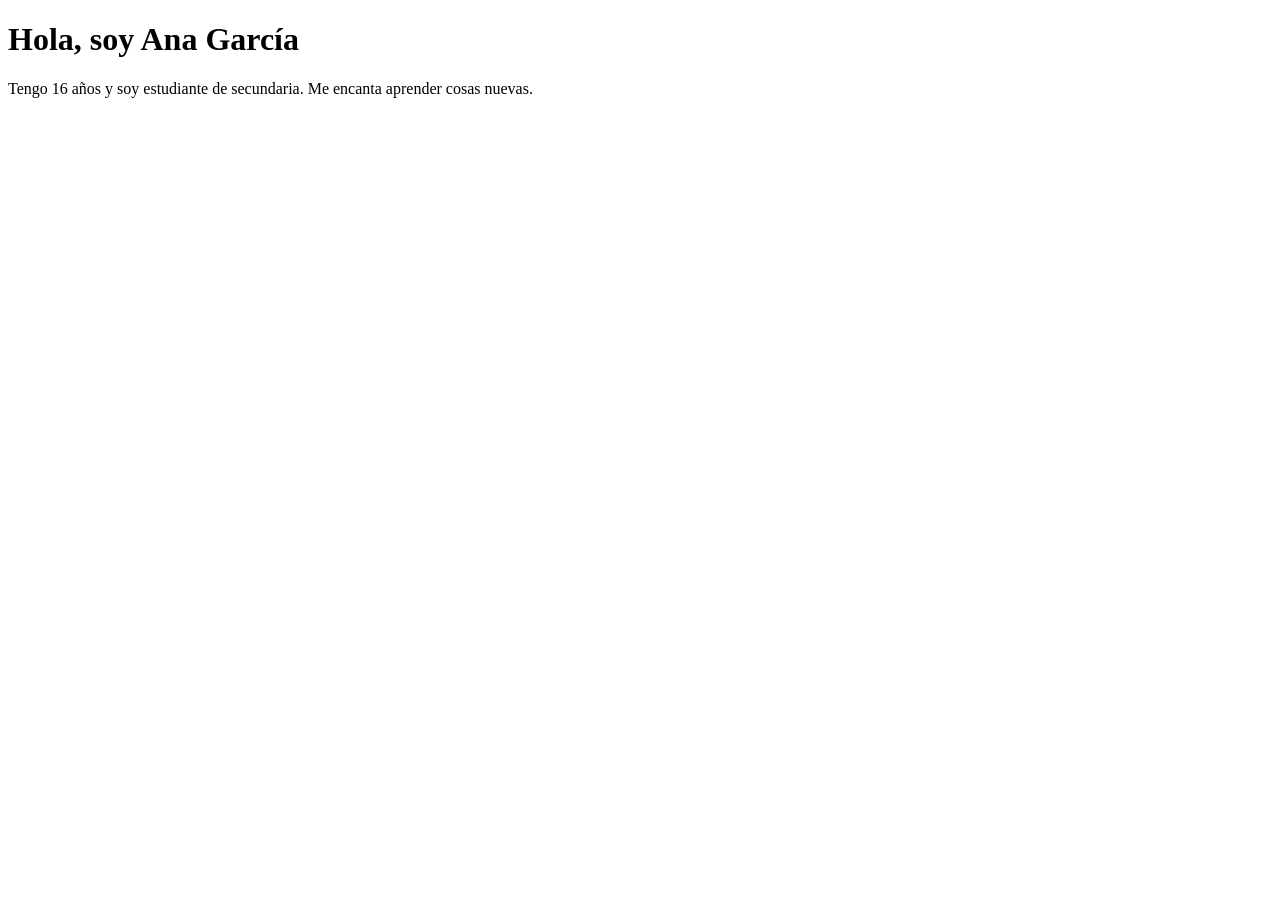
<file: completed-examples/lesson2/index.html>
<!DOCTYPE html>
<html lang="es">
<head>
    <meta charset="UTF-8">
    <title>Mi página de perfil</title>
</head>
<body>

<!-- ==========================================
     LECCION 2 - ESTRUCTURA HTML BASICA
     Resultado terminado: titulo + parrafo
     ========================================== -->

<h1>Hola, soy Ana García</h1>

<p>
    Tengo 16 años y soy estudiante de secundaria.
    Me encanta aprender cosas nuevas.
</p>

</body>
</html>
</file>
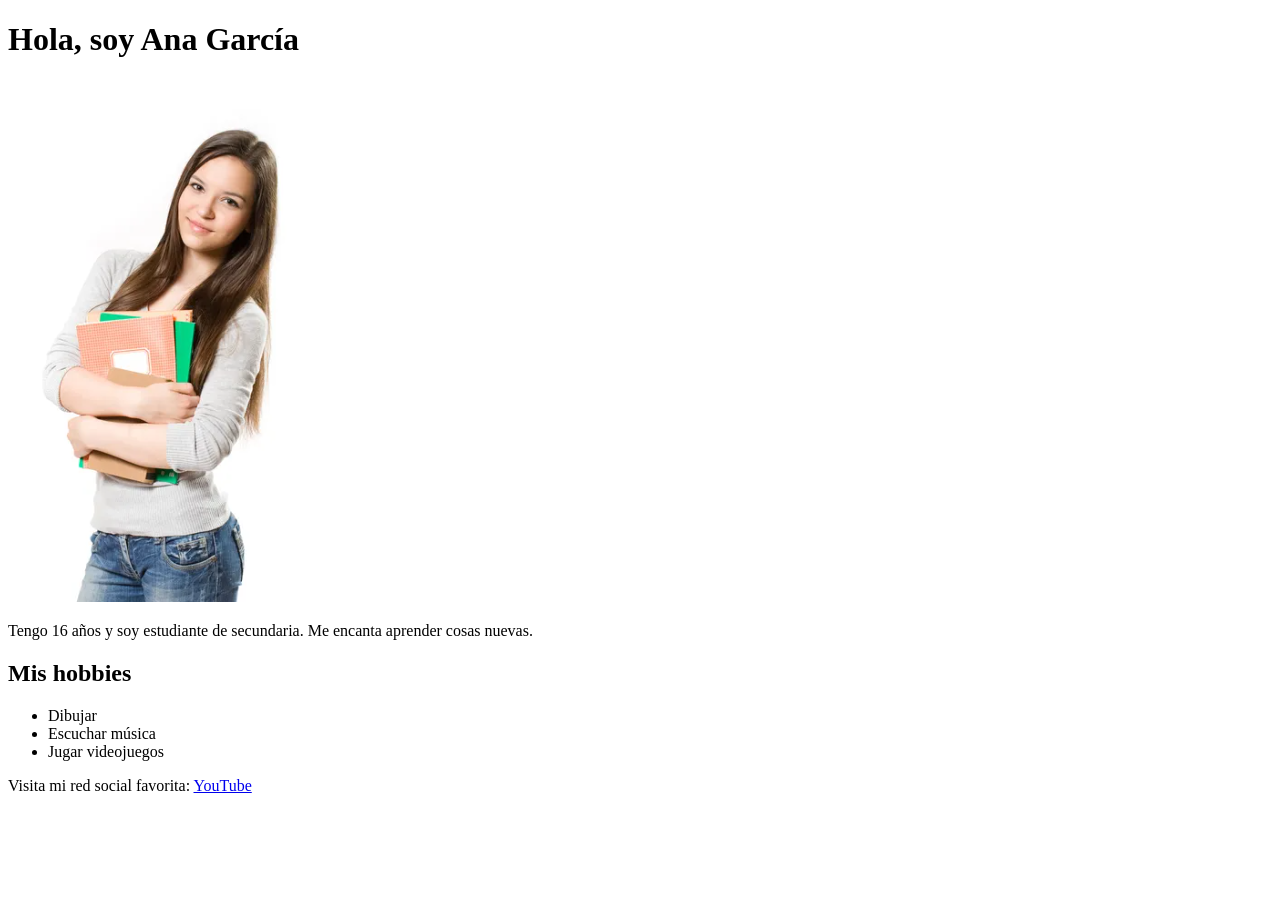
<file: completed-examples/lesson3/index.html>
<!DOCTYPE html>
<html lang="es">
<head>
    <meta charset="UTF-8">
    <title>Mi página de perfil</title>
</head>
<body>

<h1>Hola, soy Ana García</h1>
<img src="foto.jpg" alt="Foto de perfil">
<p>
    Tengo 16 años y soy estudiante de secundaria.
    Me encanta aprender cosas nuevas.
</p>

<h2>Mis hobbies</h2>

<ul>
    <li>Dibujar</li>
    <li>Escuchar música</li>
    <li>Jugar videojuegos</li>
</ul>



<p>
    Visita mi red social favorita:
    <a href="https://www.youtube.com" target="_blank">YouTube</a>
</p>


</body>
</html>
</file>
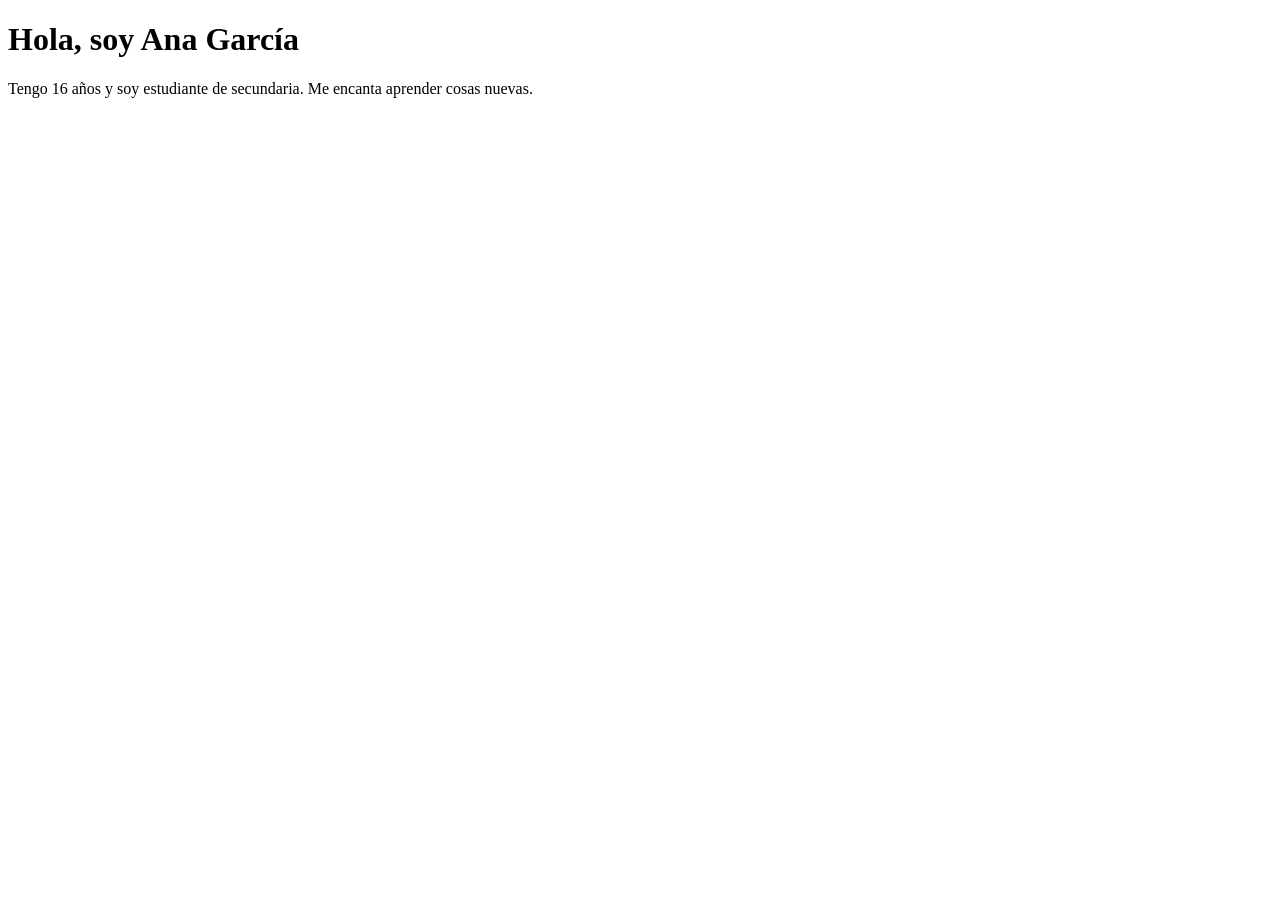
<file: starter-files/lesson3-starter.html>
<!DOCTYPE html>
<html lang="es">
<head>
    <meta charset="UTF-8">
    <title>Mi página de perfil</title>
</head>
<body>

<!-- Esto ya lo construiste en la Leccion 2 -->
<h1>Hola, soy Ana García</h1>

<p>
    Tengo 16 años y soy estudiante de secundaria.
    Me encanta aprender cosas nuevas.
</p>

<!-- ==========================================
     LECCION 3 - TU TAREA

     1) Una lista de intereses     ->  usa <h2>, <ul> y <li>
     2) Tu foto de perfil          ->  usa <img> con src y alt
     3) Un enlace a una red social ->  usa <a> con href

     (Todavia SIN estilos, SIN tablas y SIN formularios.)
     ========================================== -->

<!-- TODO: agrega un <h2> y una lista <ul> con tus intereses -->


<!-- TODO: agrega tu <img> de perfil (src + alt) -->


<!-- TODO: agrega un <p> con un enlace <a> a una red social -->


</body>
</html>
</file>
